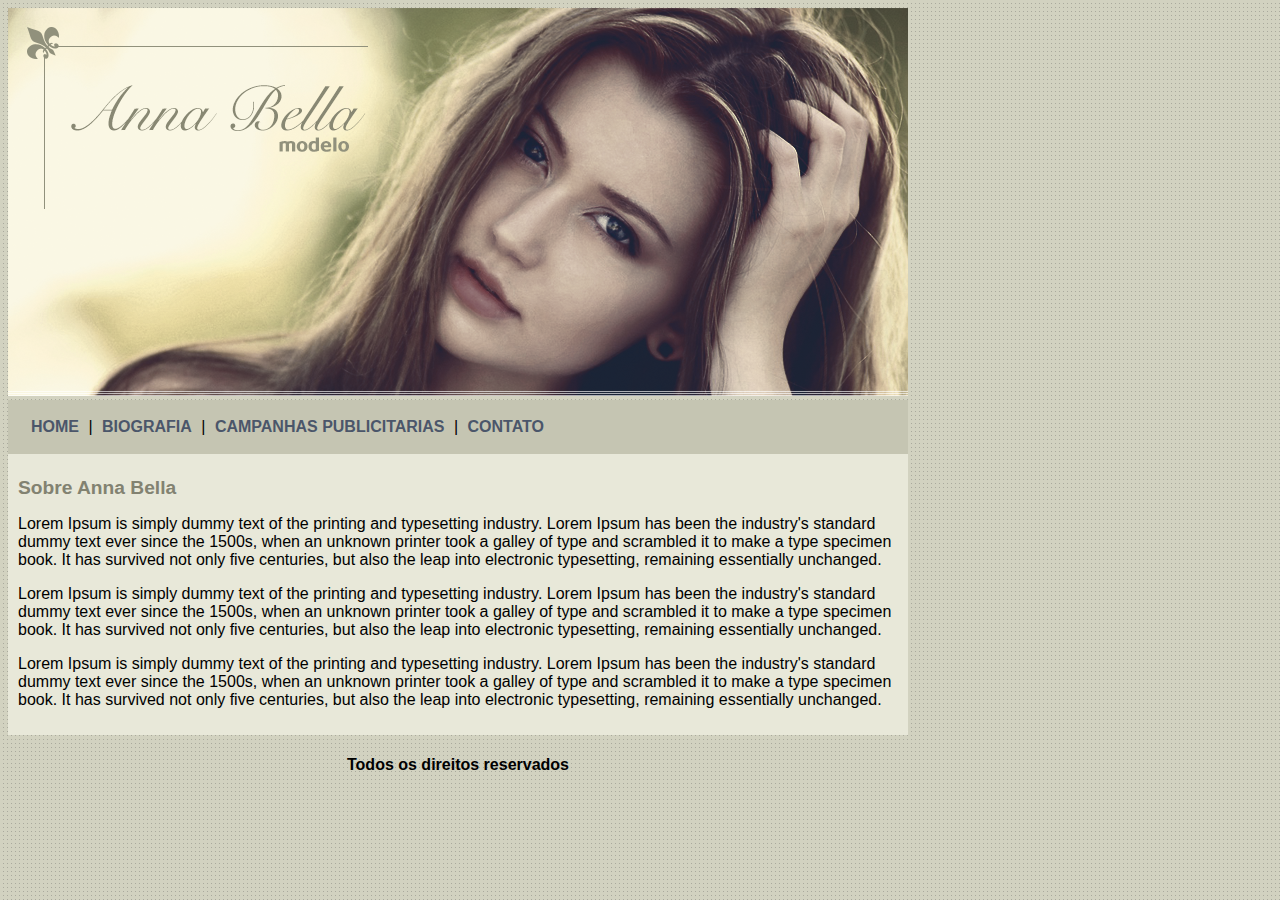
<file: index.html>
<!DOCTYPE html>
<html lang="en">
    <head>
        <title>Anna Bella Oficial</title>
        <meta charset="UTF-8">
        <meta name="viewport" content="width=device-width, initial-scale=1.0">
        <link rel="stylesheet" type="text/css" href="estilo.css">


    </head>


    <body>

        <div id="principal">

            <img src="imagens/capa.png" alt="">

            <div id="menu">
                
                <a href="index.html">HOME</a> |
                <a href="biografia.html">BIOGRAFIA</a> |
                <a href="campanhas-publicitarias.html">CAMPANHAS PUBLICITARIAS</a> |
                <a href="contato.html">CONTATO</a> 

            </div>

            <div id="conteudo"><!-- fim do conteudo-->

                <h1>Sobre Anna Bella</h1>

                <p>
                    Lorem Ipsum is simply dummy text of the printing 
                    and typesetting industry. 
                    Lorem Ipsum has been the industry's standard 
                    dummy text ever since the 1500s, when an unknown 
                    printer took a galley of 
                    type and scrambled it to make a type specimen book.
                    It has survived not only five centuries, 
                    but also the leap 
                    into electronic typesetting, 
                    remaining essentially unchanged.

                </p>

                <p>
                    Lorem Ipsum is simply dummy text of the printing 
                    and typesetting industry. 
                    Lorem Ipsum has been the industry's standard 
                    dummy text ever since the 1500s, when an unknown 
                    printer took a galley of 
                    type and scrambled it to make a type specimen book.
                    It has survived not only five centuries, 
                    but also the leap 
                    into electronic typesetting, 
                    remaining essentially unchanged.

                </p>

                <p>
                    Lorem Ipsum is simply dummy text of the printing 
                    and typesetting industry. 
                    Lorem Ipsum has been the industry's standard 
                    dummy text ever since the 1500s, when an unknown 
                    printer took a galley of 
                    type and scrambled it to make a type specimen book.
                    It has survived not only five centuries, 
                    but also the leap 
                    into electronic typesetting, 
                    remaining essentially unchanged.

                </p>



            </div><!-- fim do conteudo-->

            <div id="rodape">

                <h4 class="centralizar">Todos os direitos reservados</h4>

            </div>

        </div>


        
    </body>
</html>
</file>
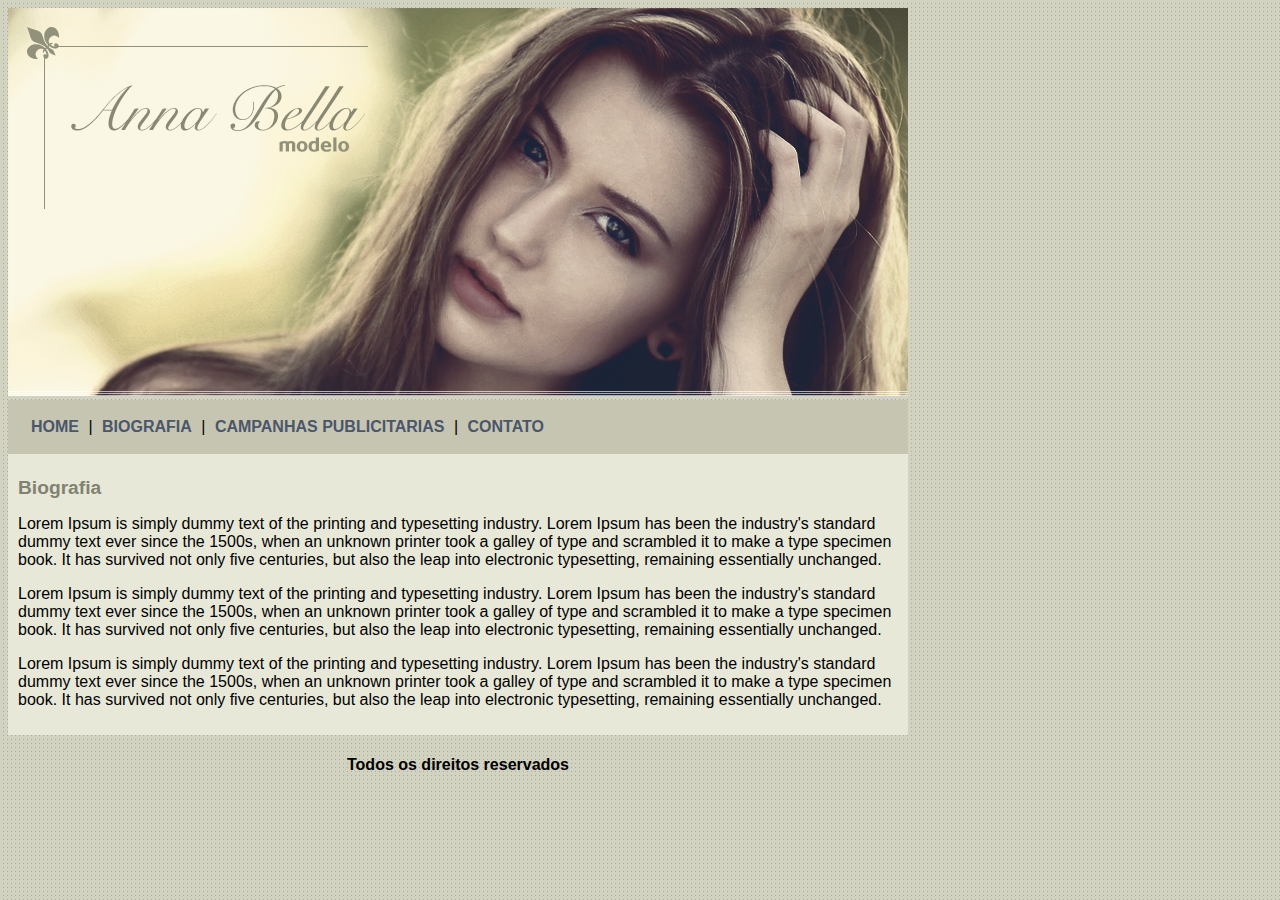
<file: biografia.html>
<!DOCTYPE html>
<html lang="en">
    <head>
        <title>Anna Bella - Biografia</title>
        <meta charset="UTF-8">
        <meta name="viewport" content="width=device-width, initial-scale=1.0">
        <link rel="stylesheet" type="text/css" href="estilo.css">


    </head>


    <body>

        <div id="principal">

            <img src="imagens/capa.png" alt="">

            <div id="menu">
                
                <a href="index.html">HOME</a> |
                <a href="biografia.html">BIOGRAFIA</a> |
                <a href="campanhas-publicitarias.html">CAMPANHAS PUBLICITARIAS</a> |
                <a href="contato.html">CONTATO</a> 

            </div>

            <div id="conteudo"><!-- fim do conteudo-->

                <h1>Biografia</h1>

                <p>
                    Lorem Ipsum is simply dummy text of the printing 
                    and typesetting industry. 
                    Lorem Ipsum has been the industry's standard 
                    dummy text ever since the 1500s, when an unknown 
                    printer took a galley of 
                    type and scrambled it to make a type specimen book.
                    It has survived not only five centuries, 
                    but also the leap 
                    into electronic typesetting, 
                    remaining essentially unchanged.

                </p>

                <p>
                    Lorem Ipsum is simply dummy text of the printing 
                    and typesetting industry. 
                    Lorem Ipsum has been the industry's standard 
                    dummy text ever since the 1500s, when an unknown 
                    printer took a galley of 
                    type and scrambled it to make a type specimen book.
                    It has survived not only five centuries, 
                    but also the leap 
                    into electronic typesetting, 
                    remaining essentially unchanged.

                </p>

                <p>
                    Lorem Ipsum is simply dummy text of the printing 
                    and typesetting industry. 
                    Lorem Ipsum has been the industry's standard 
                    dummy text ever since the 1500s, when an unknown 
                    printer took a galley of 
                    type and scrambled it to make a type specimen book.
                    It has survived not only five centuries, 
                    but also the leap 
                    into electronic typesetting, 
                    remaining essentially unchanged.

                </p>



            </div><!-- fim do conteudo-->

            <div id="rodape">

                <h4 class="centralizar">Todos os direitos reservados</h4>

            </div>

        </div>


        
    </body>
</html>
</file>
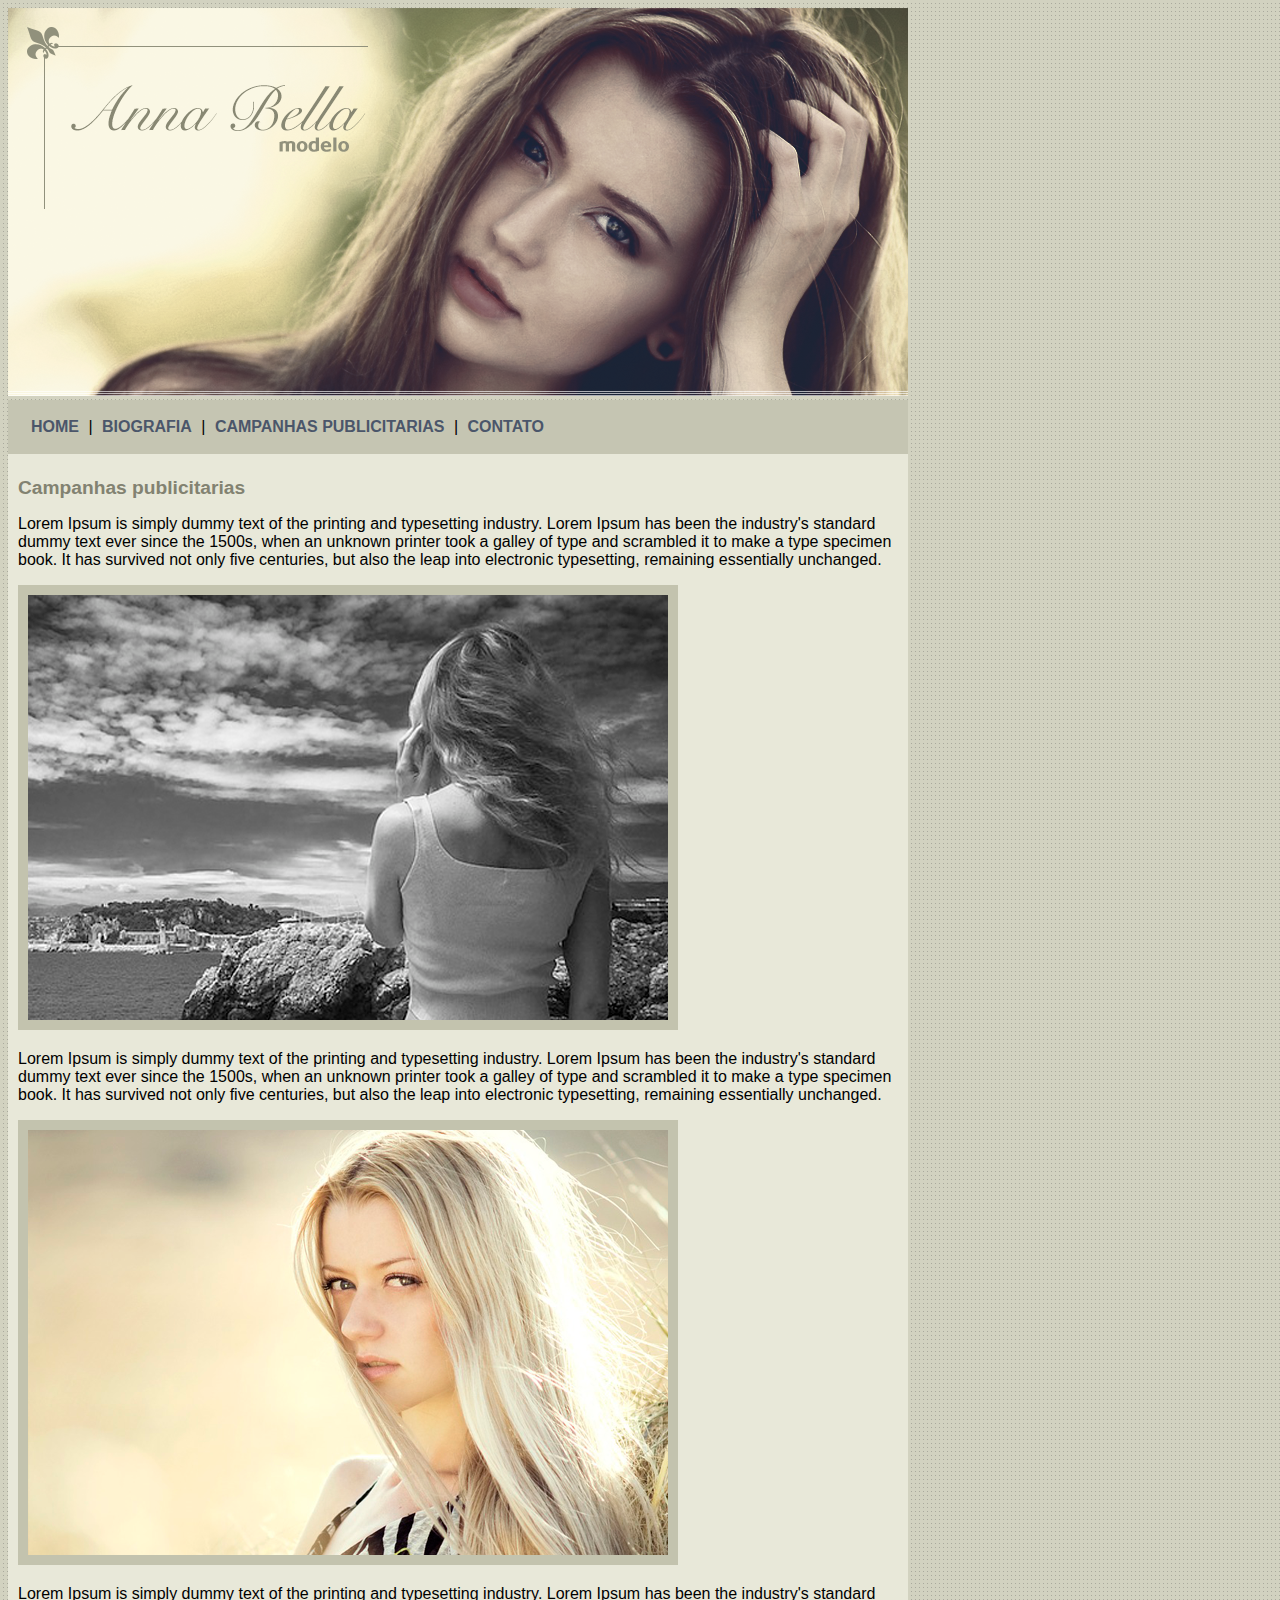
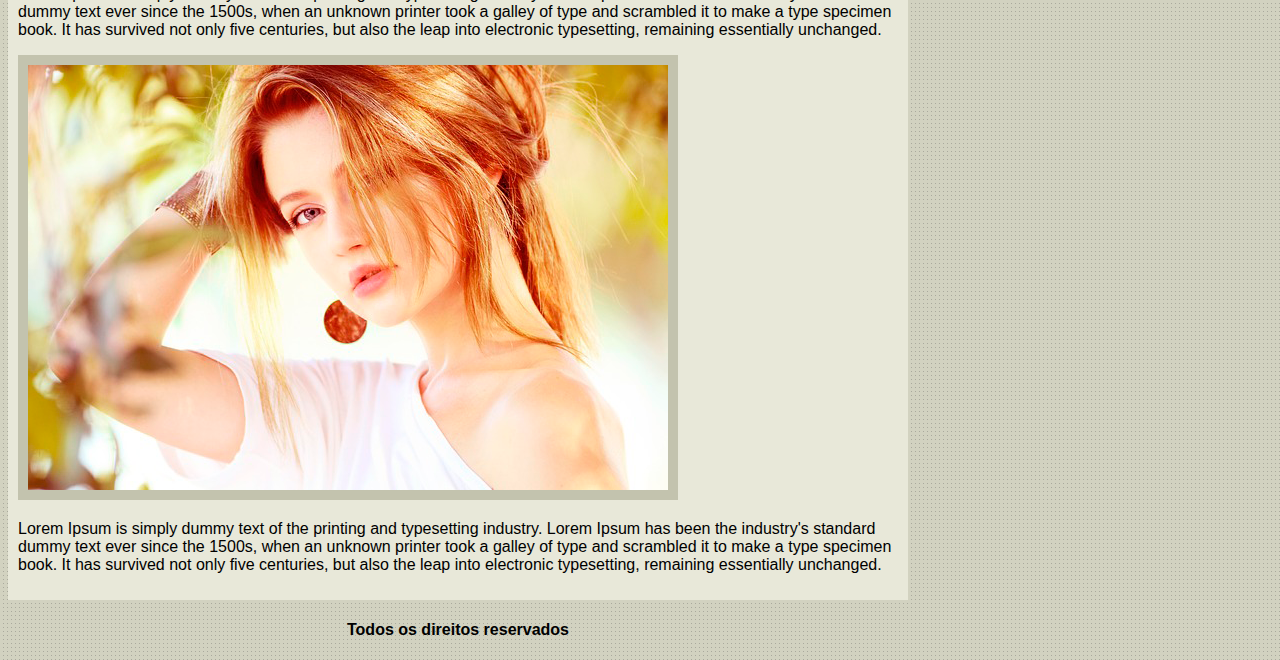
<file: campanhas-publicitarias.html>
<!DOCTYPE html>
<html lang="en">
    <head>
        <title>Anna Bella - Campanhas publicitarias</title>
        <meta charset="UTF-8">
        <meta name="viewport" content="width=device-width, initial-scale=1.0">
        <link rel="stylesheet" type="text/css" href="estilo.css">


    </head>


    <body>

        <div id="principal">

            <img src="imagens/capa.png" alt="">

            <div id="menu">
                
                <a href="index.html">HOME</a> |
                <a href="biografia.html">BIOGRAFIA</a> |
                <a href="campanhas-publicitarias.html">CAMPANHAS PUBLICITARIAS</a> |
                <a href="contato.html">CONTATO</a> 

            </div>

            <div id="conteudo"> <!-- fim do conteudo-->

                <h1>Campanhas publicitarias</h1>

                <p>
                    Lorem Ipsum is simply dummy text of the printing 
                    and typesetting industry. 
                    Lorem Ipsum has been the industry's standard 
                    dummy text ever since the 1500s, when an unknown 
                    printer took a galley of 
                    type and scrambled it to make a type specimen book.
                    It has survived not only five centuries, 
                    but also the leap 
                    into electronic typesetting, 
                    remaining essentially unchanged.

                </p>

                <img src="imagens/foto1.png" alt="" class="img-campanha">

                <p>
                    Lorem Ipsum is simply dummy text of the printing 
                    and typesetting industry. 
                    Lorem Ipsum has been the industry's standard 
                    dummy text ever since the 1500s, when an unknown 
                    printer took a galley of 
                    type and scrambled it to make a type specimen book.
                    It has survived not only five centuries, 
                    but also the leap 
                    into electronic typesetting, 
                    remaining essentially unchanged.

                </p>

                <img src="imagens/foto2.png" alt="" class="img-campanha">

                <p>
                    Lorem Ipsum is simply dummy text of the printing 
                    and typesetting industry. 
                    Lorem Ipsum has been the industry's standard 
                    dummy text ever since the 1500s, when an unknown 
                    printer took a galley of 
                    type and scrambled it to make a type specimen book.
                    It has survived not only five centuries, 
                    but also the leap 
                    into electronic typesetting, 
                    remaining essentially unchanged.

                </p>

                <img src="imagens/foto3.png" alt="" class="img-campanha">

                <p>
                    Lorem Ipsum is simply dummy text of the printing 
                    and typesetting industry. 
                    Lorem Ipsum has been the industry's standard 
                    dummy text ever since the 1500s, when an unknown 
                    printer took a galley of 
                    type and scrambled it to make a type specimen book.
                    It has survived not only five centuries, 
                    but also the leap 
                    into electronic typesetting, 
                    remaining essentially unchanged.

                </p>


            </div> <!--fim do conteudo-->

            <div id="rodape">

                <h4 class="centralizar">Todos os direitos reservados</h4>

            </div>

        </div>


        
    </body>
</html>
</file>
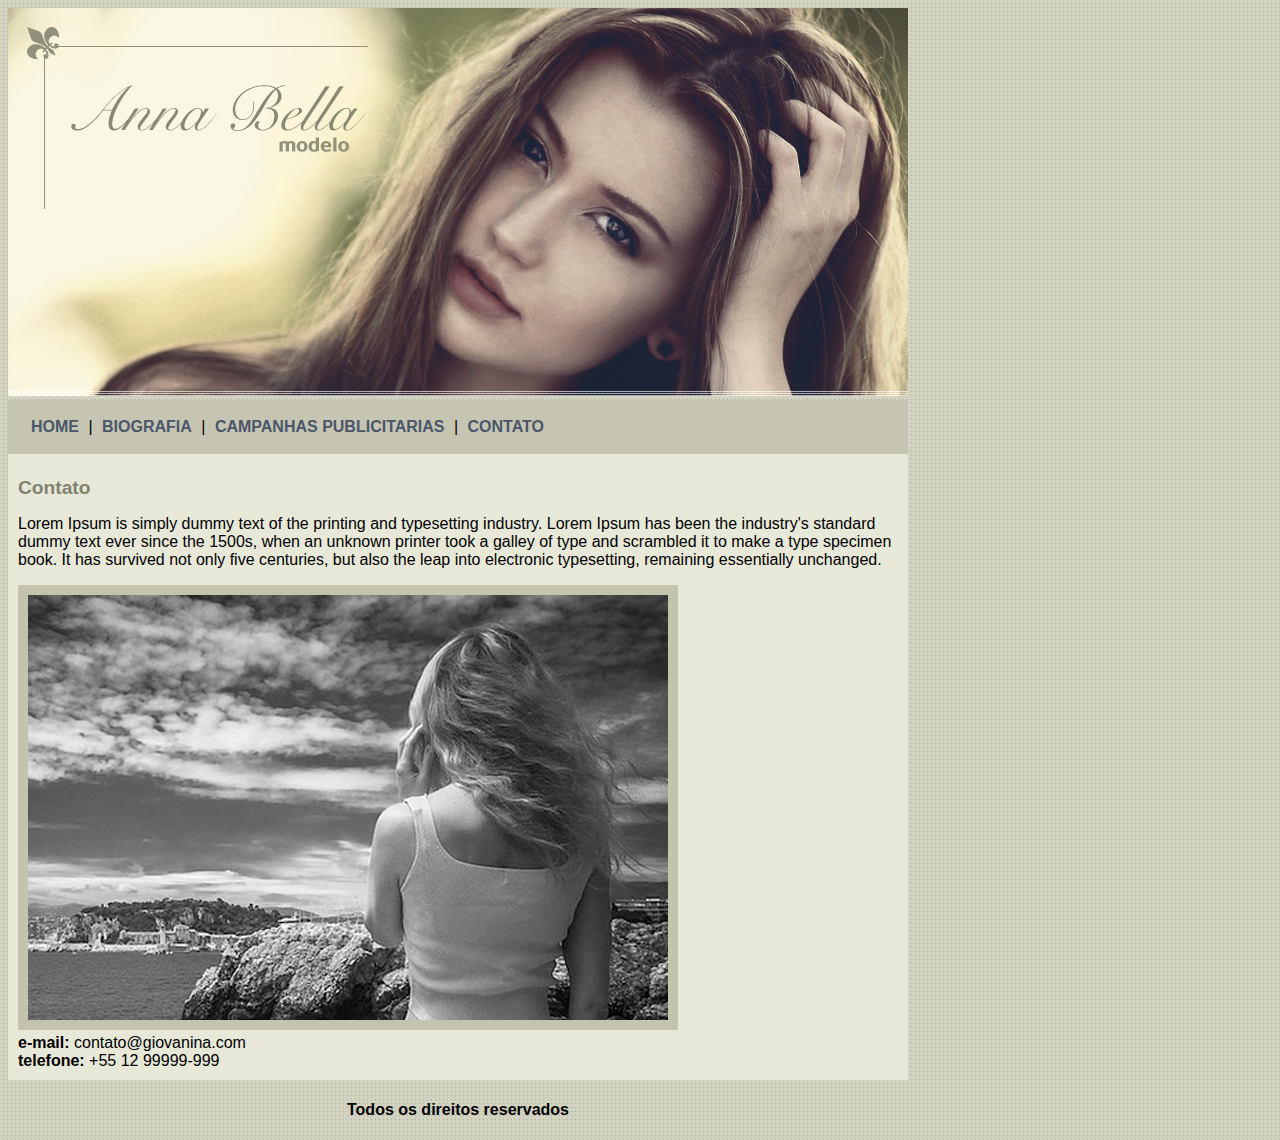
<file: contato.html>
<!DOCTYPE html>
<html lang="en">
    <head>
        <title>Anna Bella - Contato</title>
        <meta charset="UTF-8">
        <meta name="viewport" content="width=device-width, initial-scale=1.0">
        <link rel="stylesheet" type="text/css" href="estilo.css">


    </head>


    <body>

        <div id="principal">

            <img src="imagens/capa.png" alt="">

            <div id="menu">
                
                <a href="index.html">HOME</a> |
                <a href="biografia.html">BIOGRAFIA</a> |
                <a href="campanhas-publicitarias.html">CAMPANHAS PUBLICITARIAS</a> |
                <a href="contato.html">CONTATO</a> 

            </div>

            <div id="conteudo"><!-- fim do conteudo-->

                <h1>Contato</h1>

                <p>
                    Lorem Ipsum is simply dummy text of the printing 
                    and typesetting industry. 
                    Lorem Ipsum has been the industry's standard 
                    dummy text ever since the 1500s, when an unknown 
                    printer took a galley of 
                    type and scrambled it to make a type specimen book.
                    It has survived not only five centuries, 
                    but also the leap 
                    into electronic typesetting, 
                    remaining essentially unchanged.

                </p>

                <img src="imagens/foto1.png" alt="" class="img-campanha">

                <div>
                    <strong>e-mail:</strong> contato@giovanina.com  <br>
                    <strong>telefone:</strong> +55 12 99999-999  
                </div> 

            </div><!-- fim do conteudo-->

            <div id="rodape">

                <h4 class="centralizar">Todos os direitos reservados</h4>

            </div>

        </div>


        
    </body>
</html>
</file>
<file: estilo.css>
body {
    background: #d2d2c1 url(imagens/fundo.png);
    font: 16px Arial, Helvetica, sans-serif;
}
/* esse "principal define a largura maxima que os elementos ocupara na pagina*/
#principal {
    
    width: 900px;
    
}

#menu {
    background: #c5c5b2;
    
    padding: 18px;
}

#conteudo {
    background: #e8e8d9;
    padding: 10px;
}



/*para entender ver a tag "a" na pagina index*/
a {
    color: #4b566a;
    text-decoration: none;
    font-weight: bold;
    
    padding: 5px;
}

.centralizar {
    text-align: center;
}

.img-campanha {
    border: 10px solid #c3c3ae;
}

h1 {
    color: #828271;
    font-size: 1.2em;
}
</file>
